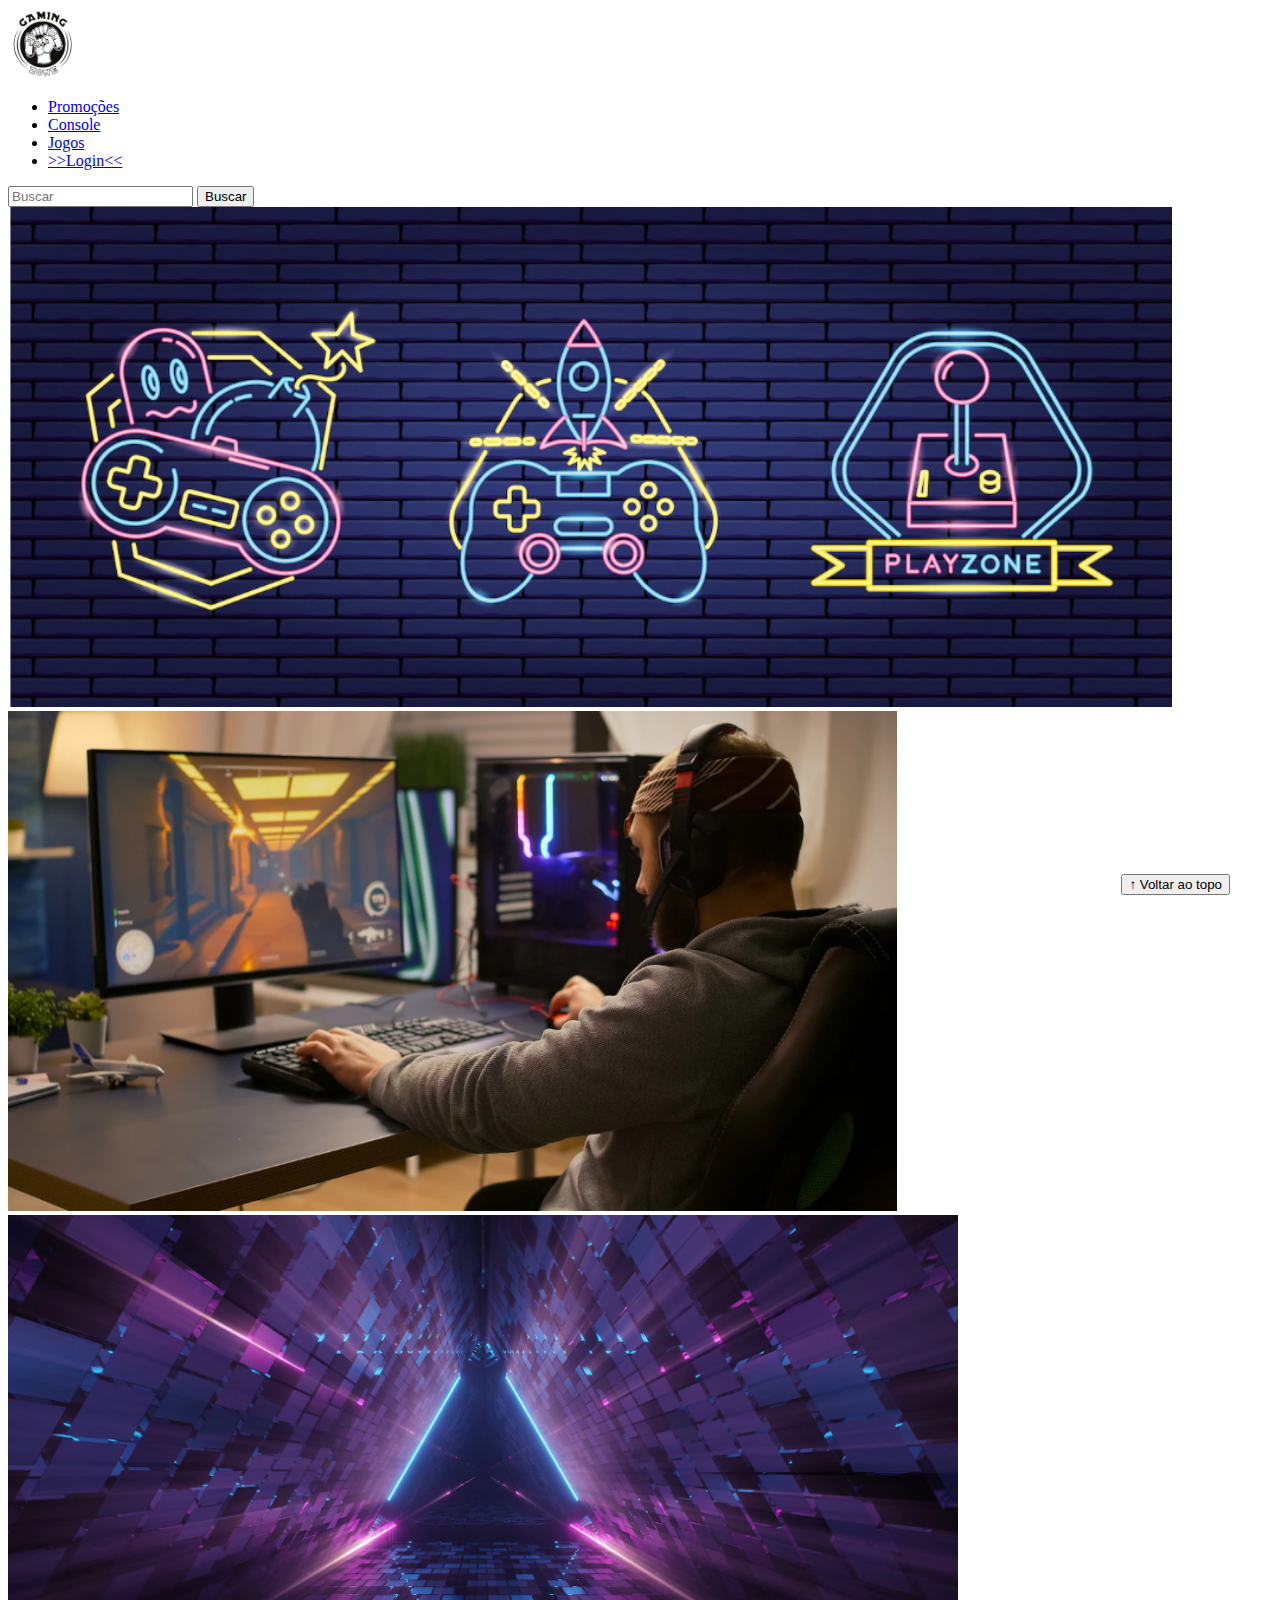
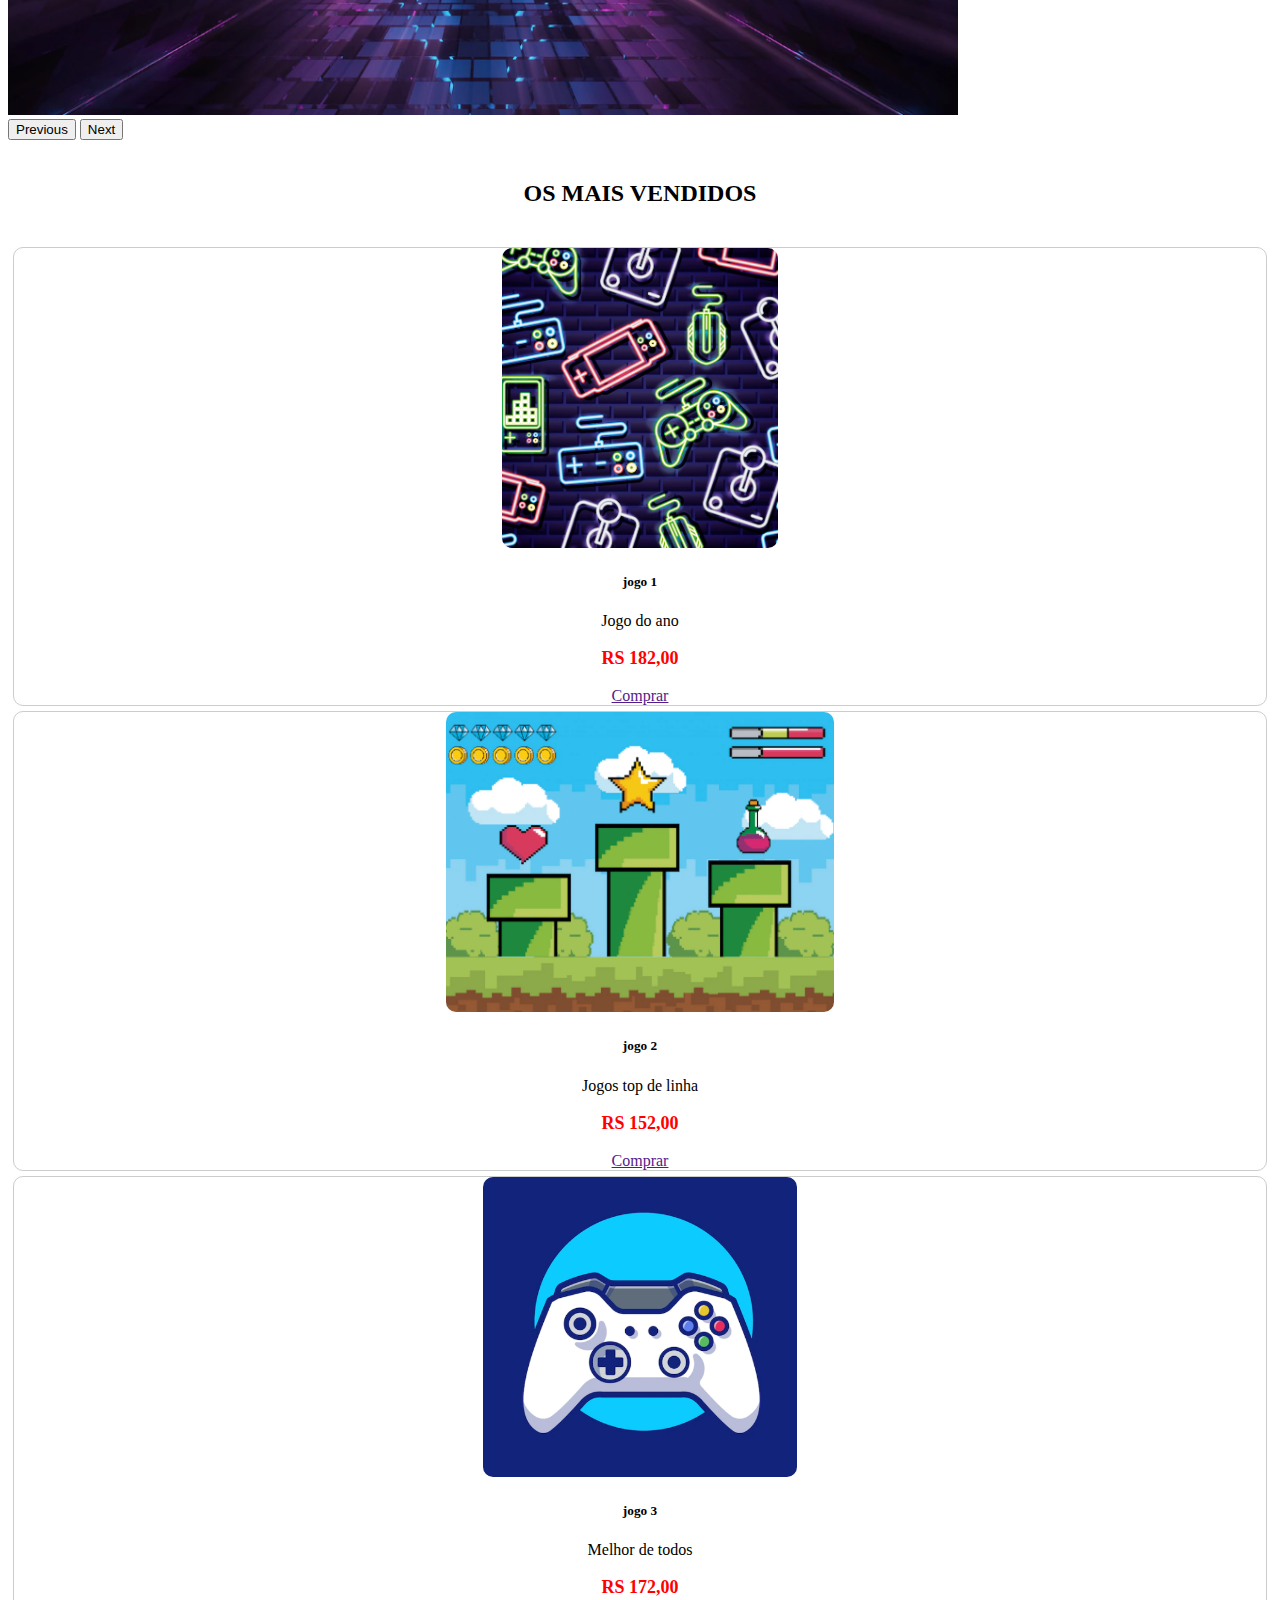
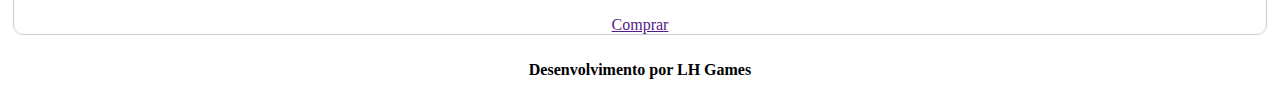
<file: index.html>
<!DOCTYPE html>
<html lang="pt-br">

<head>
  <meta charset="UTF-8">
  <meta http-equiv="X-UA-Compatible" content="IE=edge">
  <meta name="viewport" content="width=device-width, initial-scale=1.0">
  <title>LH Games</title>

  <link href="https://cdn.jsdelivr.net/npm/bootstrap@5.2.2/dist/css/bootstrap.min.css" rel="stylesheet"
    integrity="sha384-Zenh87qX5JnK2Jl0vWa8Ck2rdkQ2Bzep5IDxbcnCeuOxjzrPF/et3URy9Bv1WTRi" crossorigin="anonymous">

  <link rel="stylesheet" href="css/estilo.css">



</head>

<body>
  <header>
    <nav class="navbar navbar-expand-lg bg-body-tertiary">
      <div class="container-fluid">
        <a class="navbar-brand" href="#"><img src="img/logo.png"></a>        
        <div class="collapse navbar-collapse" id="navbarSupportedContent">
          <ul class="navbar-nav me-auto mb-2 mb-lg-0">
            <li class="nav-item">
              <a class="nav-link active" href="#">Promoções</a>
            </li>
            <li class="nav-item">
              <a class="nav-link active" href="#">Console</a>
            </li>
            <li class="nav-item">
              <a class="nav-link active" href="#">Jogos</a>
            </li>            
            <li class="nav-item">
              <a class="nav-link active" href="login.html">>>Login<<</a>
            </li>
          </ul>
          <form class="d-flex" role="search">
            <input class="form-control me-2" type="search" placeholder="Buscar" aria-label="Search">
            <button class="btn btn-outline-success" type="submit">Buscar</button>
          </form>
        </div>
      </div>
    </nav>
  </header>

  <main>
    <section id="section-banners" class="container-fluid">
      <div id="carouselExampleControls" class="carousel slide" data-bs-ride="carousel">
        <div class="carousel-inner">
          <div class="carousel-item active" data-slide-to="0">
            <img src="img/banner1.PNG" class="d-block w-100" alt="Venha comprar na nossa Loja">
          </div>
          <div class="carousel-item" data-slide-to="1">
            <img src="img/banner2.PNG" class="d-block w-100" alt="Promoção de produtos">
          </div>
          <div class="carousel-item" data-slide-to="2">
            <img src="img/banner3.PNG" class="d-block w-100" alt="Várias novidades de produtos">
          </div>
        </div>

        <button class="carousel-control-prev" type="button" data-bs-target="#carouselExampleControls" data-bs-slide="prev">
          <span class="carousel-control-prev-icon" aria-hidden="true"></span>
          <span class="visually-hidden">Previous</span>
        </button>
        
        <button class="carousel-control-next" type="button" data-bs-target="#carouselExampleControls" data-bs-slide="next">
          <span class="carousel-control-next-icon" aria-hidden="true"></span>        
          <span class="visually-hidden">Next</span>
        </button>
      </div>
    </section>

    <section id="section-vendidos" class="container-fluid">
      <h2>OS MAIS VENDIDOS</h2>

      <div class="card-group">
        <div class="card">
          <img src="img/jogo1.PNG" class="card-img-top" alt="Descrição da foto">
          <div class="card-body">
            <h5 class="card-title">jogo 1</h5>
            <p class="card-text">Jogo do ano</p>
            <p class="preco">RS 182,00</p>
            <a class="btn btn-primary" href="" role="button">Comprar</a>
          </div>
        </div>  
        <div class="card">
          <img src="img/jogo2.PNG" class="card-img-top" alt="Descrição da foto">
          <div class="card-body">
            <h5 class="card-title">jogo 2</h5>
            <p class="card-text">Jogos top de linha</p>
            <p class="preco">RS 152,00</p>
            <a class="btn btn-primary" href="" role="button">Comprar</a>
          </div>
        </div>

        <div class="card">
          <img src="img/jogo3.PNG" class="card-img-top" alt="Descrição da foto">
          <div class="card-body">
            <h5 class="card-title">jogo 3</h5>
            <p class="card-text">Melhor de todos</p>
            <p class="preco">RS 172,00</p>
            <a class="btn btn-primary" href="" role="button">Comprar</a>
          </div>
        </div>
      </div>
     
    </section>
  </main>

  <footer>
    <p>Desenvolvimento por LH Games</p> 
  </footer>

  <button id="voltar-topo" type="button" class="btn btn-outline-primary" onclick="topo()">&uarr; Voltar ao topo</button>

  <script src="js/script.js"></script>
  <script src="https://cdn.jsdelivr.net/npm/bootstrap@5.2.2/dist/js/bootstrap.bundle.min.js"
    integrity="sha384-OERcA2EqjJCMA+/3y+gxIOqMEjwtxJY7qPCqsdltbNJuaOe923+mo//f6V8Qbsw3"
    crossorigin="anonymous"></script>

</body>

</html>
</file>
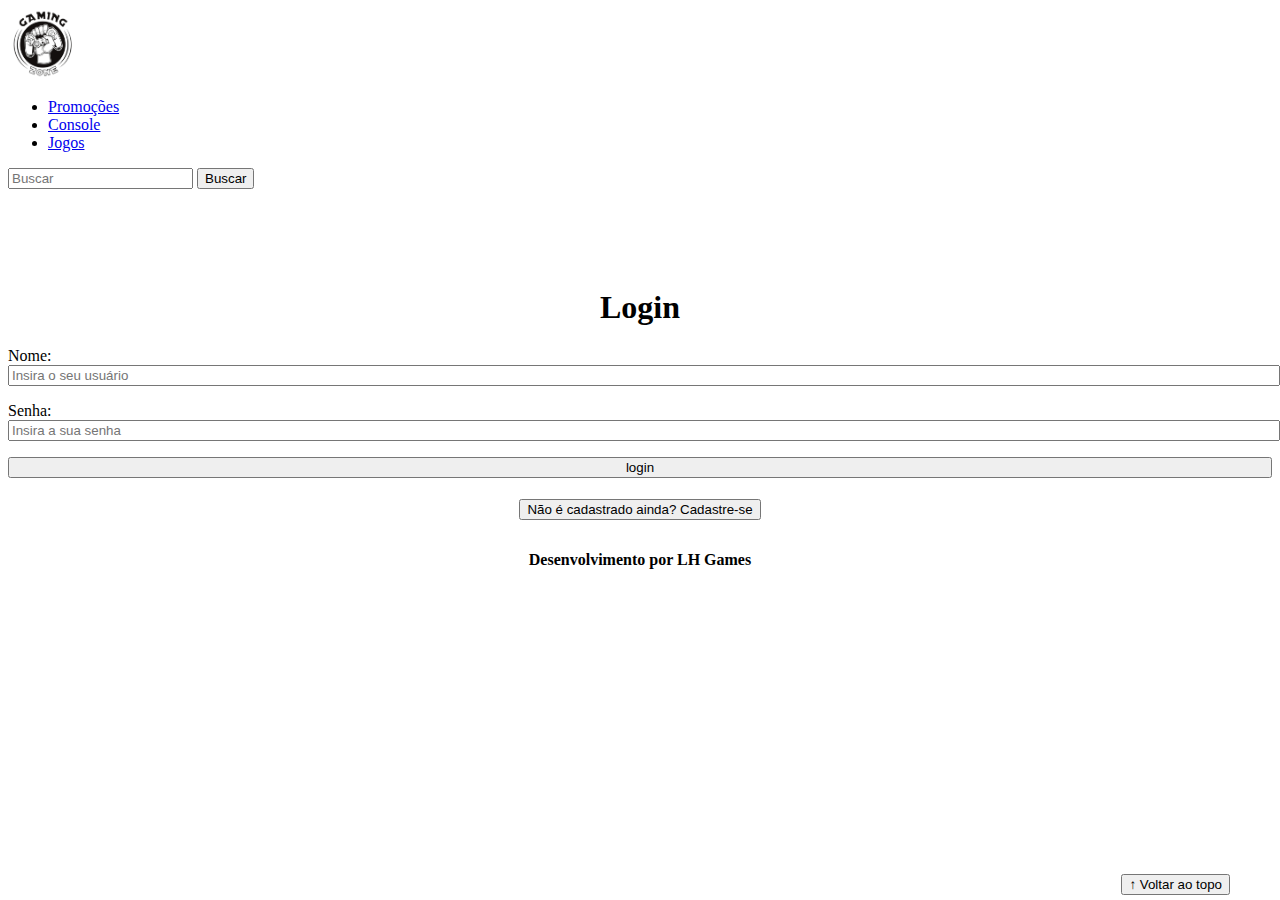
<file: login.html>
<!DOCTYPE html>
<html lang="pt-br">

<head>
    <meta charset="UTF-8">
    <meta http-equiv="X-UA-Compatible" content="IE=edge">
    <meta name="viewport" content="width=device-width, initial-scale=1.0">
    <title>LH Games - login</title>
    <link href="https://cdn.jsdelivr.net/npm/bootstrap@5.2.2/dist/css/bootstrap.min.css" rel="stylesheet"
        integrity="sha384-Zenh87qX5JnK2Jl0vWa8Ck2rdkQ2Bzep5IDxbcnCeuOxjzrPF/et3URy9Bv1WTRi" crossorigin="anonymous">
    <link rel="stylesheet" href="css/estilo.css">
</head>

<body>
    <header>
        <nav class="navbar navbar-expand-lg bg-body-tertiary">
            <div class="container-fluid">
              <a class="navbar-brand" href="index.html"><img src="img/logo.png"></a>        
              <div class="collapse navbar-collapse" id="navbarSupportedContent">
                <ul class="navbar-nav me-auto mb-2 mb-lg-0">
                  <li class="nav-item">
                    <a class="nav-link active" href="#">Promoções</a>
                  </li>
                  <li class="nav-item">
                    <a class="nav-link active" href="#">Console</a>
                  </li>
                  <li class="nav-item">
                    <a class="nav-link active" href="#">Jogos</a>
                  </li>                           
                </ul>
                <form class="d-flex" role="search">
                  <input class="form-control me-2" type="search" placeholder="Buscar" aria-label="Search">
                  <button class="btn btn-outline-success" type="submit">Buscar</button>
                </form>
              </div>
            </div>
          </nav>
    </header>

    <main>
        <section id="section-login">
            <h1>Login</h1>
            <div class="d-flex justify-content-center">
                <form method="post" action="" id="login">
                    <p>
                        <label for="usuario">Nome: </label>
                        <input id="usuario" name="usuario" required="required" type="text"
                            placeholder="Insira o seu usuário" class="form-control" />
                    </p>
                    <p>
                        <label for="senha">Senha: </label>
                        <input id="senha" name="senha" required="required" type="password"
                            placeholder="Insira a sua senha" class="form-control" />
                    </p>
                    <p>
                        <input type="button" value="login" class="btn btn-primary" id="bt-login" onclick="login()" />
                    </p>
                </form>
            </div>
        </section>

        <section id="section-cadastro">
            <div id="botao-cadastrar">
                <button type="button" class="btn btn-info">Não é cadastrado ainda? Cadastre-se</button>
            </div>
            <div id="form-cadastrar">

                <h1>Criar minha conta</h1>
                <p>Informe os seus dados abaixo para criar sua conta.</p>

                <div class="d-flex justify-content-center">
                    <form method="post" action="" id="login">
                        <p>
                            <label for="usuario">Usuário: </label>
                            <input id="usuario" name="usuario" required="required" type="text"
                                placeholder="ex. nome de usuário" class="form-control" />
                        </p>
                        <p>
                            <label for="email">E-mail: </label>
                            <input id="email" name="email" required="required" type="email"
                                placeholder="seu@email.com.br" class="form-control" />
                        </p>
                        <p>
                            <label for="senha">Senha: </label>
                            <input id="senha" name="senha" required="required" type="password"
                                placeholder="mínimo de 6 caracteres" class="form-control" />
                        </p>
                        <p>
                            <input type="button" value="Cadastrar" class="btn btn-primary" id="bt-cadastrar"
                                onclick="cadastro()" />
                        </p>
                    </form>
                </div>

            </div>
        </section>

    </main>



    <footer>
        <p>Desenvolvimento por LH Games</p>    
    </footer>

    <button id="voltar-topo" type="button" class="btn btn-outline-primary">&uarr; Voltar ao topo</button>

    <script src="https://cdn.jsdelivr.net/npm/bootstrap@5.2.2/dist/js/bootstrap.bundle.min.js"
        integrity="sha384-OERcA2EqjJCMA+/3y+gxIOqMEjwtxJY7qPCqsdltbNJuaOe923+mo//f6V8Qbsw3"
        crossorigin="anonymous"></script>
    <script src="js/script.js"></script>

    <script src="https://code.jquery.com/jquery-3.6.1.js"
        integrity="sha256-3zlB5s2uwoUzrXK3BT7AX3FyvojsraNFxCc2vC/7pNI=" crossorigin="anonymous"></script>
    <script type="text/javascript" src="js/jquery-script.js"></script>

</body>

</html>
</file>
<file: css/estilo.css>
/*cabeçalho*/
header img {
    height: 70px;
    width: 70px;
}
/*Conteudo principal*/


/*banner*/
#section-banners img {
    height: 500px;
}
/*Produtos vendidos*/
#section-vendidos {
    text-align: center;
}

#section-vendidos h2 {
    font-weight: bold;
    padding: 20px;
}
    
#section-vendidos img {
    height: 300px;
    border-radius: 10px;
}

#section-vendidos .card {
    margin: 5px;
    border: 1px solid #ccc;
    border-radius: 10px;    
}

#section-vendidos .card-gr {
    margin: 5px;
    padding: 5px;
    border: 1px solid #ccc;
    border-radius: 10px;    
}

#section-vendidos .preco {
    color: red;
    font-size: 18px;
    font-weight: bold;
} 
/*Rodapé*/
footer {
    position: relative;
    bottom:0;
}

footer p {
    text-align: center;
    font-weight: bold;
    padding: 10px;
}   
/*Botão Voltar topo*/
#voltar-topo {
    position: fixed;
    bottom: 5px;
    right: 50px;
}
/* página de login  */
#section-login{
    margin-top: 100px;
}
    
#section-login h1 {
    text-align: center;    
}

#section-login input {
    width: 100%;
}
/* Formulário de cadastro*/
#section-cadastro {
    padding: 5px;
    text-align: center;
    background-color: #fff;
}

#form-cadastrar {
    padding: 50px;
    display: none;    
}
</file>
